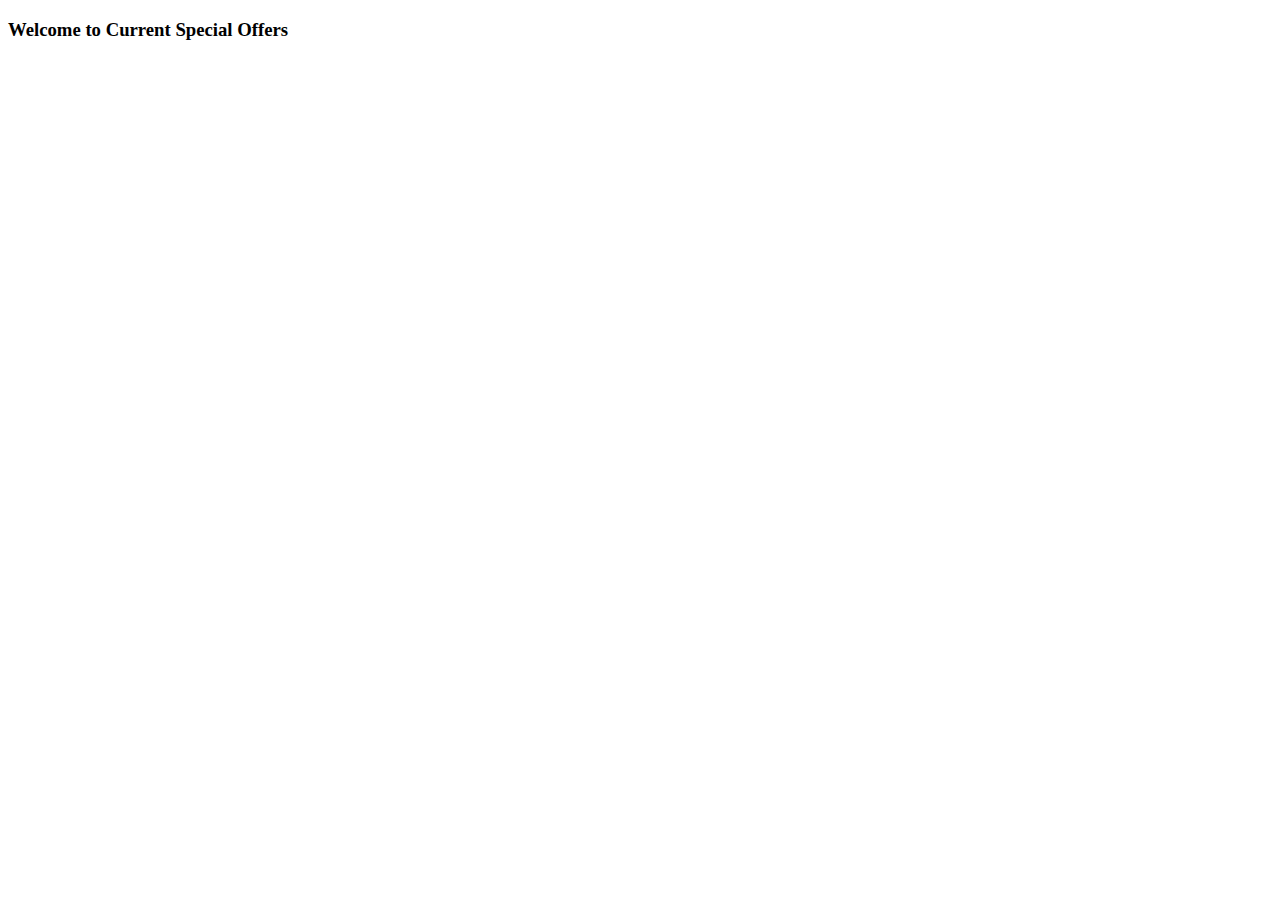
<file: current-special-offer.html>
<!DOCTYPE html>
<html lang="en">
  <head>
    <meta charset="UTF-8" />
    <meta name="viewport" content="width=device-width, initial-scale=1.0" />
    <meta http-equiv="X-UA-Compatible" content="ie=edge" />
    <title>Current Special Offers</title>
  </head>
  <body>
    <h3>Welcome to Current Special Offers</h3>
  </body>
</html>
</file>
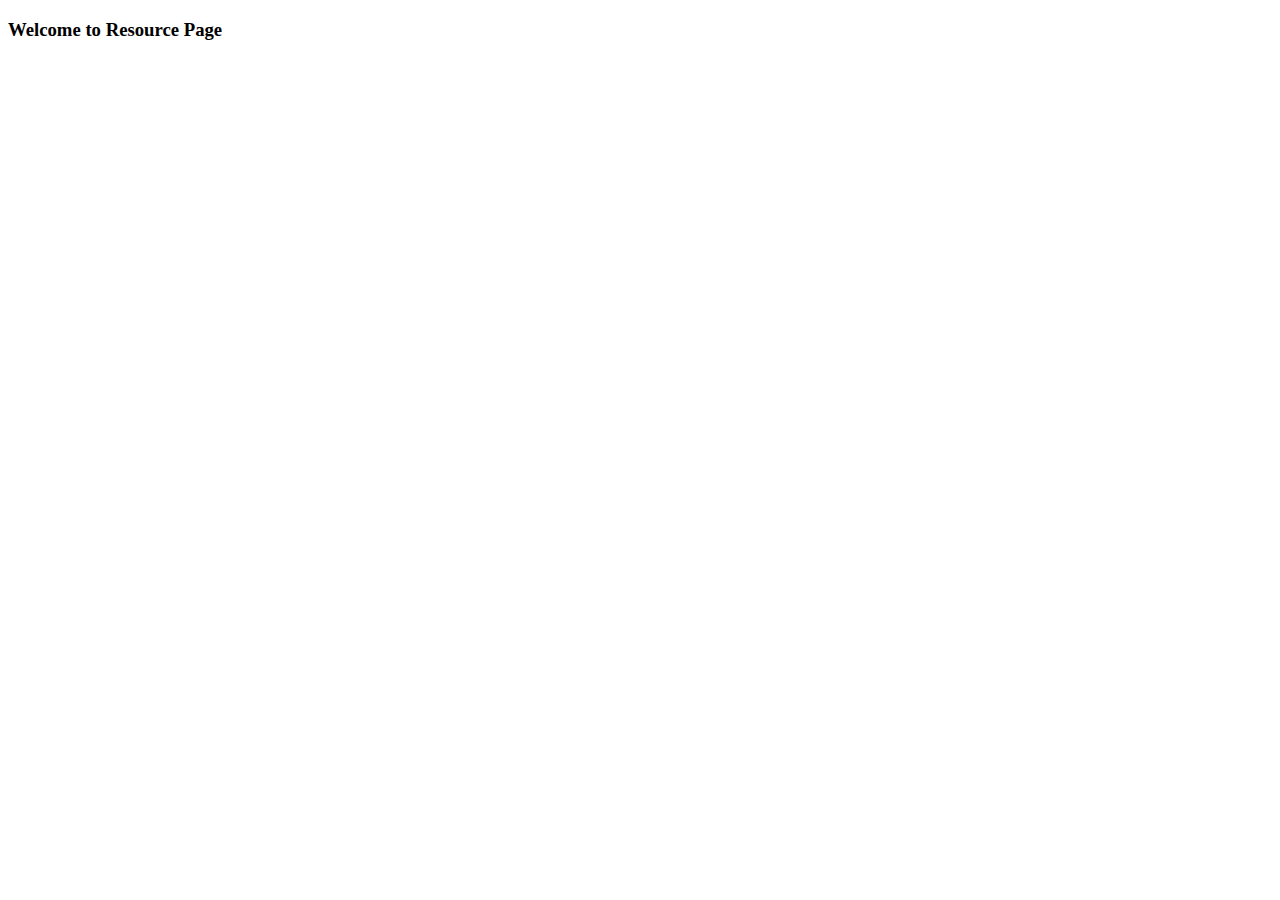
<file: rsources.html>
<!DOCTYPE html>
<html lang="en">
  <head>
    <meta charset="UTF-8" />
    <meta name="viewport" content="width=device-width, initial-scale=1.0" />
    <meta http-equiv="X-UA-Compatible" content="ie=edge" />
    <title>Resource Page</title>
  </head>
  <body>
    <h3>Welcome to Resource Page</h3>
  </body>
</html>
</file>
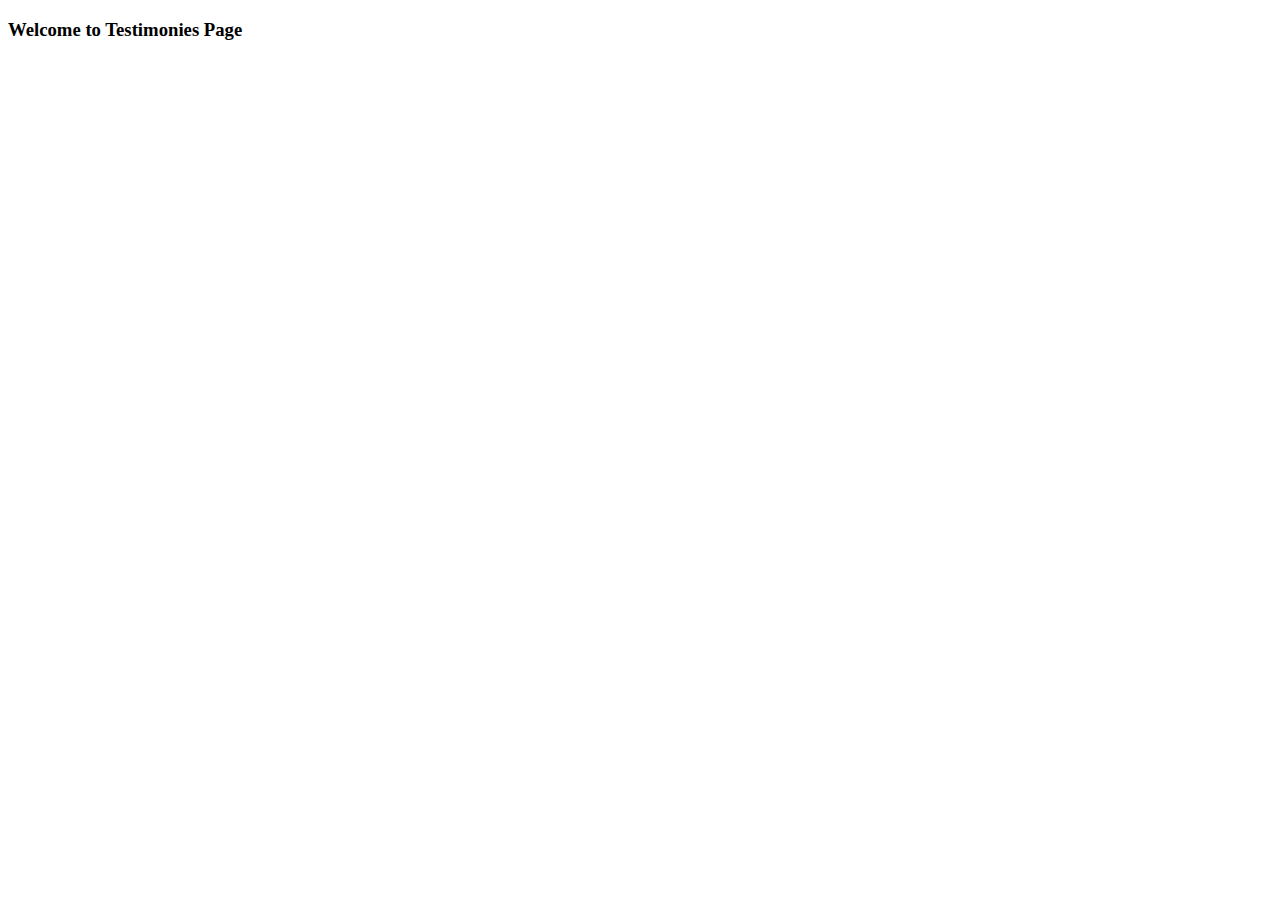
<file: testimonies.html>
<!DOCTYPE html>
<html lang="en">
  <head>
    <meta charset="UTF-8" />
    <meta name="viewport" content="width=device-width, initial-scale=1.0" />
    <meta http-equiv="X-UA-Compatible" content="ie=edge" />
    <title>Testimonies Page</title>
  </head>
  <body>
    <h3>Welcome to Testimonies Page</h3>
  </body>
</html>
</file>
